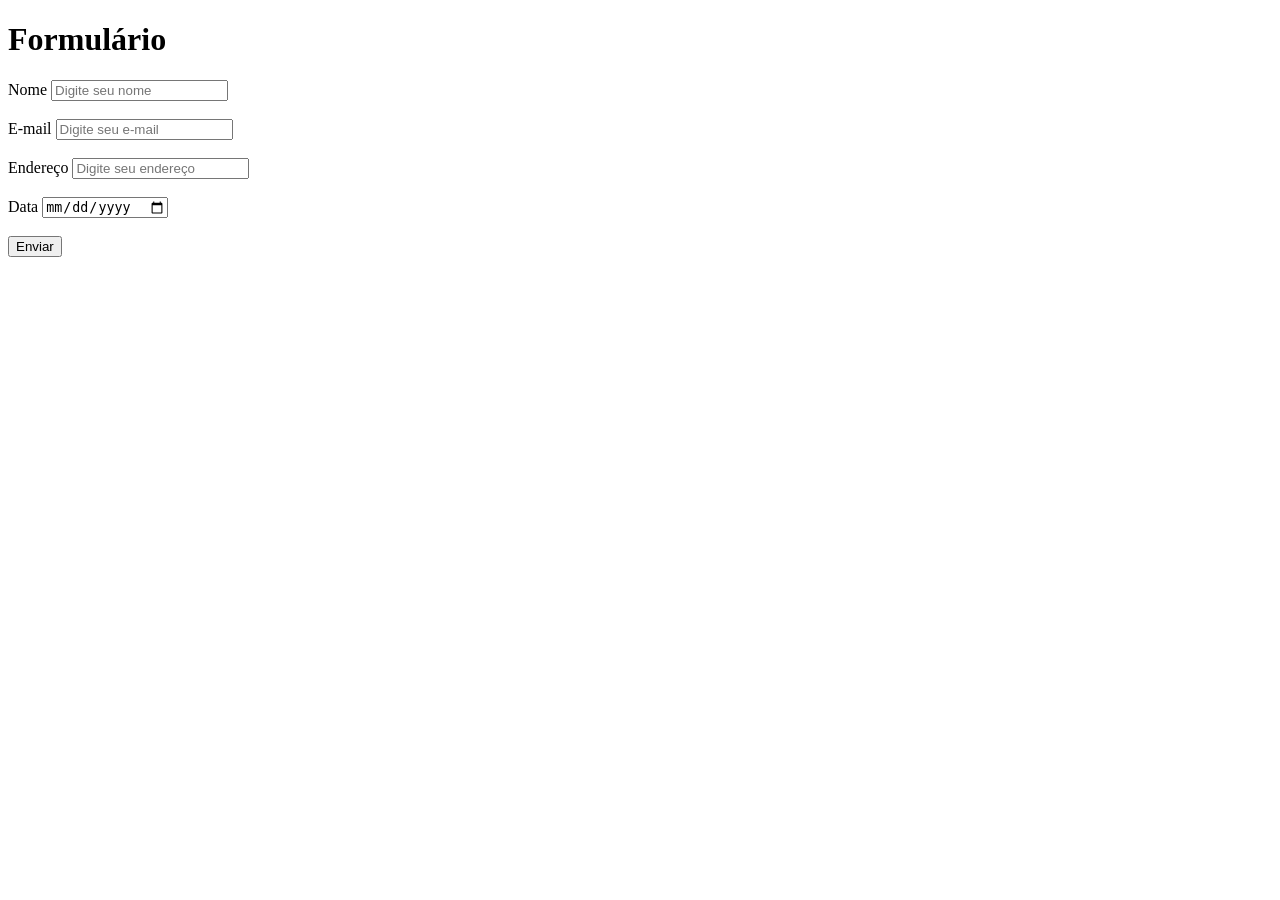
<file: M2L5/templates/form.html>
<!DOCTYPE html>
<html lang="pt-BR">

<head>
    <meta charset="UTF-8">
    <meta name="viewport" content="width=device-width, initial-scale=1.0">

    <title>Formulário</title>
</head>

<body>

    <h1>Formulário</h1>

    <form action="/submit" method="POST">

        <label for="name">Nome</label>
        <input
            type="text"
            name="name"
            id="name"
            placeholder="Digite seu nome"
            required
        >

        <br><br>

        <label for="email">E-mail</label>
        <input
            type="email"
            name="email"
            id="email"
            placeholder="Digite seu e-mail"
            required
        >

        <br><br>

        <label for="address">Endereço</label>
        <input
            type="text"
            name="address"
            id="address"
            placeholder="Digite seu endereço"
            required
        >

        <br><br>

        <label for="date">Data</label>
        <input
            type="date"
            name="date"
            id="date"
            required
        >

        <br><br>

        <button type="submit">Enviar</button>

    </form>

</body>

</html>
</file>
